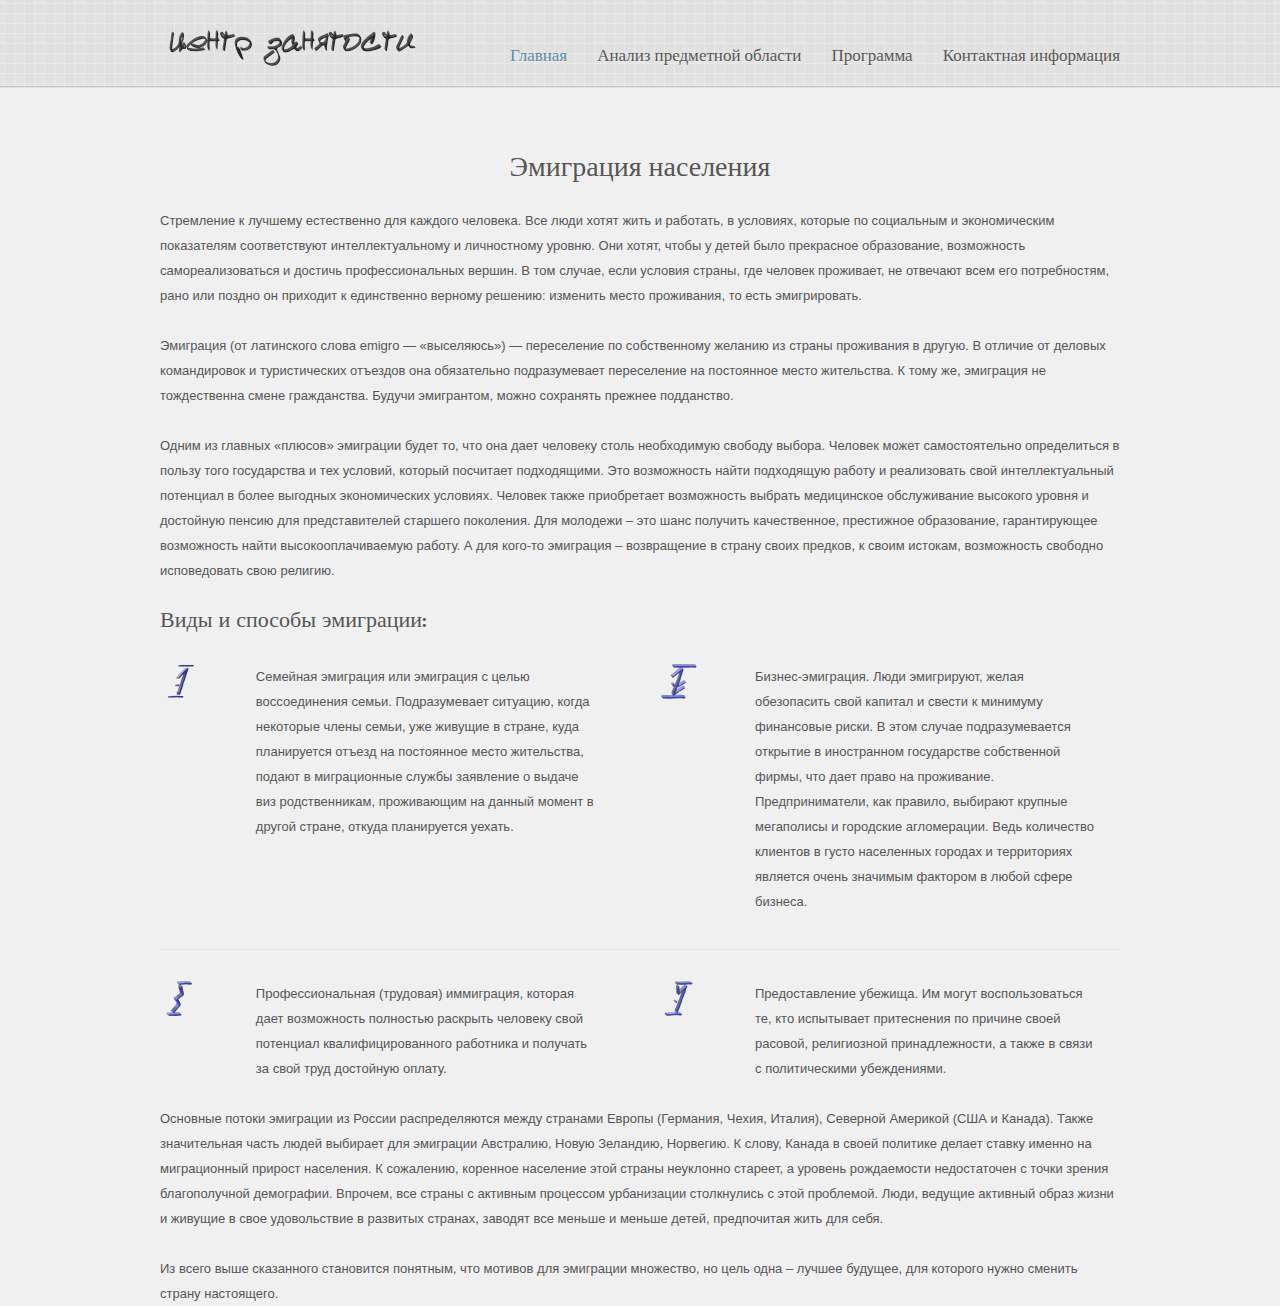
<file: analiz.html>
<!DOCTYPE HTML>
<html lang="en-US">
<head>
<title>Центр занятости | Анализ предметной области</title>
<meta charset="UTF-8">
<link rel="stylesheet" type="text/css" href="style.css" media="all" />
<!--[if IE 7]><link rel="stylesheet" type="text/css" href="style/css/ie7.css" media="all" /><![endif]-->
<script type="text/javascript" src="style/js/jquery-1.5.min.js"></script>
<script type="text/javascript" src="style/js/ddsmoothmenu.js"></script>
<script type="text/javascript" src="style/js/scripts.js"></script>
</head>
<body>
<div id="container">
  <!-- Begin Header Wrapper -->
  <div id="page-top">
    <div id="header-wrapper">
      <!-- Begin Header -->
      <div id="header">
        <div id="logo"><a href="index.html"><img src="style/images/logo.png" alt="" /></a></div>
        <!-- Logo -->
        <!-- Begin Menu -->
        <div id="menu-wrapper">
          <div id="smoothmenu1" class="ddsmoothmenu">
            <ul>
              <li><a href="index.html" class="selected">Главная</a></li>
              <li><a href="analiz.html">Анализ предметной области</a></li>
              <li><a href="program.html">Программа</a></li>
              <li><a href="contact.html">Контактная информация</a></li>
            </ul>
          </div>
        </div>
        <!-- End Menu -->
      </div>
      <!-- End Header -->
    </div>
  </div>
  <!-- End Header Wrapper -->
  <!-- Begin Wrapper -->
  <div id="wrapper">
  <div>
  <h1 align="center">Эмиграция населения</h1>
  <br>
  <p>Стремление к лучшему естественно для каждого человека. Все люди хотят жить и работать, в условиях, которые по 
  социальным и экономическим показателям соответствуют интеллектуальному и личностному уровню. Они хотят, чтобы у детей 
  было прекрасное образование, возможность самореализоваться и достичь профессиональных вершин. В том случае, если условия 
  страны, где человек проживает, не отвечают всем его потребностям, рано или поздно он приходит к единственно верному 
  решению: изменить место проживания, то есть эмигрировать.</p>
  <p>Эмиграция (от латинского слова emigro — «выселяюсь») — переселение по собственному желанию из страны проживания в 
  другую. В отличие от деловых командировок и туристических отъездов она обязательно подразумевает переселение на постоянное 
  место жительства. К тому же, эмиграция не тождественна смене гражданства. Будучи эмигрантом, можно сохранять прежнее 
  подданство.</p>
  <p>Одним из главных «плюсов» эмиграции будет то, что она дает человеку столь необходимую свободу выбора. Человек может 
  самостоятельно определиться в пользу того государства и тех условий, который посчитает подходящими. Это возможность найти 
  подходящую работу и реализовать свой интеллектуальный потенциал в более выгодных экономических условиях. Человек также 
  приобретает возможность выбрать медицинское обслуживание высокого уровня и достойную пенсию для представителей старшего 
  поколения. Для молодежи – это шанс получить качественное, престижное образование, гарантирующее возможность найти 
  высокооплачиваемую работу. А для кого-то эмиграция – возвращение в страну своих предков, к своим истокам, возможность 
  свободно исповедовать свою религию.</p>
  <h3>Виды и способы эмиграции:</h3>
  <br>
  <div class="tab">
          <div class="one-half">
            <div class="one-fifth"><img src="style/images/icon1.png" /></div>
            <div class="three-fourth last">         
              <p>Семейная эмиграция или эмиграция с целью воссоединения семьи. Подразумевает ситуацию, когда некоторые члены семьи, уже 
живущие в стране, куда планируется отъезд на постоянное место жительства, подают в миграционные службы заявление о выдаче 
виз родственникам, проживающим на данный момент в другой стране, откуда планируется уехать.</p>
            </div>
          </div>
          <div class="one-half last">
            <div class="one-fifth"><img src="style/images/icon2.png" /></div>
            <div class="three-fourth last">
              <p>Бизнес-эмиграция. Люди эмигрируют, желая обезопасить свой капитал и свести к минимуму финансовые риски. 
В этом случае подразумевается открытие в иностранном государстве собственной фирмы, что дает право на проживание. 
Предприниматели, как правило, выбирают крупные мегаполисы и городские агломерации. Ведь количество клиентов в густо 
населенных городах и территориях является очень значимым фактором в любой сфере бизнеса.  </p>
            </div>
          </div>
          <div class="clearfix"></div>
          <div class="divider2"></div>
          <div class="one-half">
            <div class="one-fifth"><img src="style/images/icon3.png" /></div>
            <div class="three-fourth last">
              <p>Профессиональная (трудовая) иммиграция, которая дает возможность полностью раскрыть человеку свой потенциал 
квалифицированного работника и получать за свой труд достойную оплату.</p>
            </div>
          </div>
          <div class="one-half last">
            <div class="one-fifth"><img src="style/images/icon4.png" /></div>
            <div class="three-fourth last">
              <p>Предоставление убежища. Им могут воспользоваться те, кто испытывает притеснения по причине своей расовой, 
религиозной принадлежности, а также в связи с политическими убеждениями.</p>
            </div>
          </div>
          <div class="clearfix"></div>
        </div>
    <div class="tab-wrapper">
        <div class="tab">
          <p>Основные потоки эмиграции из России распределяются между странами Европы (Германия, Чехия, Италия), Северной Америкой 
(США и Канада). Также значительная часть людей выбирает для эмиграции Австралию, Новую Зеландию, Норвегию. К слову, 
Канада в своей политике делает ставку именно на миграционный прирост населения. К сожалению, коренное население этой 
страны неуклонно стареет, а уровень рождаемости недостаточен с точки зрения благополучной демографии. Впрочем, все 
страны с активным процессом урбанизации столкнулись с этой проблемой. Люди, ведущие активный образ жизни и живущие в свое 
удовольствие в развитых странах, заводят все меньше и меньше детей, предпочитая жить для себя.</p>
        </div>
        <div class="tab">
          <p>Из всего выше сказанного становится понятным, что мотивов для эмиграции множество, но цель одна – лучшее будущее, 
для которого нужно сменить страну настоящего. </p>
        </div>
      </div>
    </div>
  </div>
  <!-- End Wrapper -->
</div>
</body>
</html>
</file>
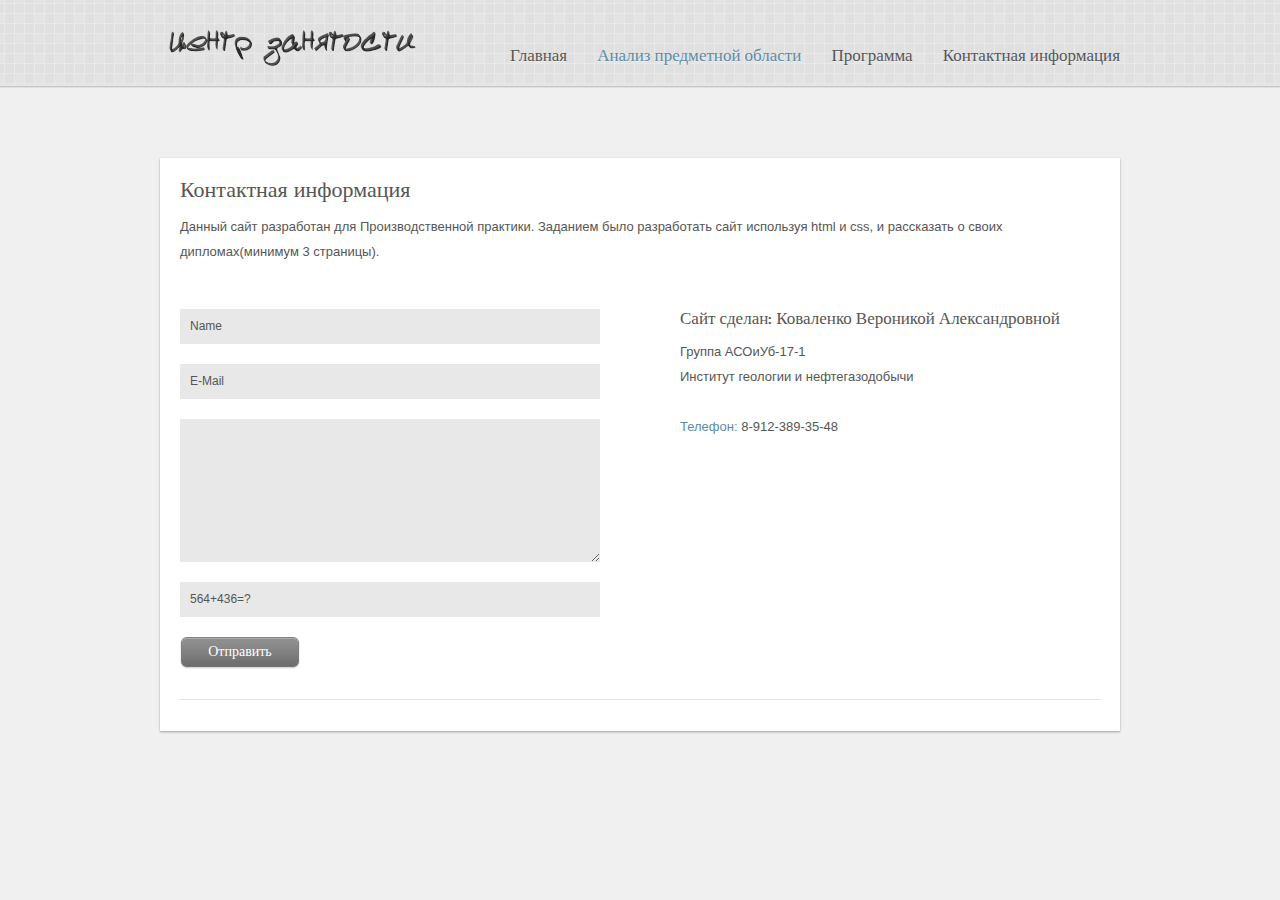
<file: contact.html>
<!DOCTYPE HTML>
<html lang="en-US">
<head>
<title>Центр Занятости | Контактная информация</title>
<meta charset="UTF-8">
<link rel="stylesheet" type="text/css" href="style.css" media="all" />
<!--[if IE 7]><link rel="stylesheet" type="text/css" href="style/css/ie7.css" media="all" /><![endif]-->
<script type="text/javascript" src="style/js/jquery-1.5.min.js"></script>
<script type="text/javascript" src="style/js/ddsmoothmenu.js"></script>
<script type="text/javascript" src="style/js/scripts.js"></script>
<script type="text/javascript" src="style/js/jquery.infieldlabel.min.js"></script>
<script type="text/javascript" src="style/js/twitter.min.js"></script>
<script type="text/javascript">$(function(){ $("label").inFieldLabels(); });</script>
<script type="text/javascript">
getTwitters('twitter', {
    id: 'elemisdesign',
    count: 1,
    enableLinks: true,
    ignoreReplies: false,
    template: '<span class="twitterPrefix"><span class="twitterStatus">%text%</span>',
    newwindow: true
});
</script>
</head>
<body>
<div id="container">
  <!-- Begin Header Wrapper -->
  <div id="page-top">
    <div id="header-wrapper">
      <!-- Begin Header -->
      <div id="header">
        <div id="logo"><a href="index.html"><img src="style/images/logo.png" alt="" /></a></div>
        <!-- Logo -->
        <!-- Begin Menu -->
        <div id="menu-wrapper">
          <div id="smoothmenu1" class="ddsmoothmenu">
            <ul>
              <li><a href="index.html">Главная</a></li>
              <li><a href="analiz.html" class="selected">Анализ предметной области</a></li>
              <li><a href="program.html">Программа</a></li>
              <li><a href="contact.html">Контактная информация</a></li>
            </ul>
          </div>
        </div>
        <!-- End Menu -->
      </div>
      <!-- End Header -->
    </div>
  </div>
  <!-- End Header Wrapper -->
  <!-- Begin Wrapper -->
  <div id="wrapper">
    <!-- Begin Content -->
    <div class="content">
      <h3>Контактная информация</h3>
      <p>Данный сайт разработан для Производственной практики. Заданием было разработать сайт используя html и css,
	  и рассказать о своих дипломах(минимум 3 страницы).</p>
      <br />
      <!-- Begin Form -->
      <div class="contact-left">
        <div id="contact-form">
          <!--begin:notice message block-->
          <div id="note"></div>
          <!--begin:notice message block-->
          <form id="ajax-contact-form" method="post" action="#">
            <div class="labels">
              <p>
                <label for="name">Name</label>
                <br />
                <input class="required inpt" type="text" name="name" id="name" value="" />
              </p>
              <p>
                <label for="email">E-Mail</label>
                <br />
                <input class="required inpt" type="text" name="email" id="email" value="" />
              </p>
            </div>
            <div class="comments">
              <p>
                <textarea class="textbox" name="message" rows="6" cols="30"></textarea>
              </p>
              <br />
              <p>
                <label for="answer">564+436=?</label>
                <br />
                <input class="required inpt" type="text" name="answer" id="answer" value="" />
              </p>
            </div>
            <label id="load" style="display:none"></label>
            <input id="submit-button" class="button gray stripe" type="submit" name="submit" value="Отправить" />
          </form>
        </div>
        <!-- End Form -->
      </div>
      <div class="contact-right">
        <div>
          <h4>Сайт сделан: Коваленко Вероникой Александровной</h4>
          <p>Группа АСОиУб-17-1 <br />
            Институт геологии и нефтегазодобычи <br />
            <br />
            <span class="highlight3">Телефон:</span> 8-912-389-35-48</p>
        </div>      
      </div>
      <div class="clear"></div>
      <div class="divider"></div>   
    <!-- End Content -->
  </div>
  <!-- End Wrapper -->
</div>
</body>
</html>
</file>
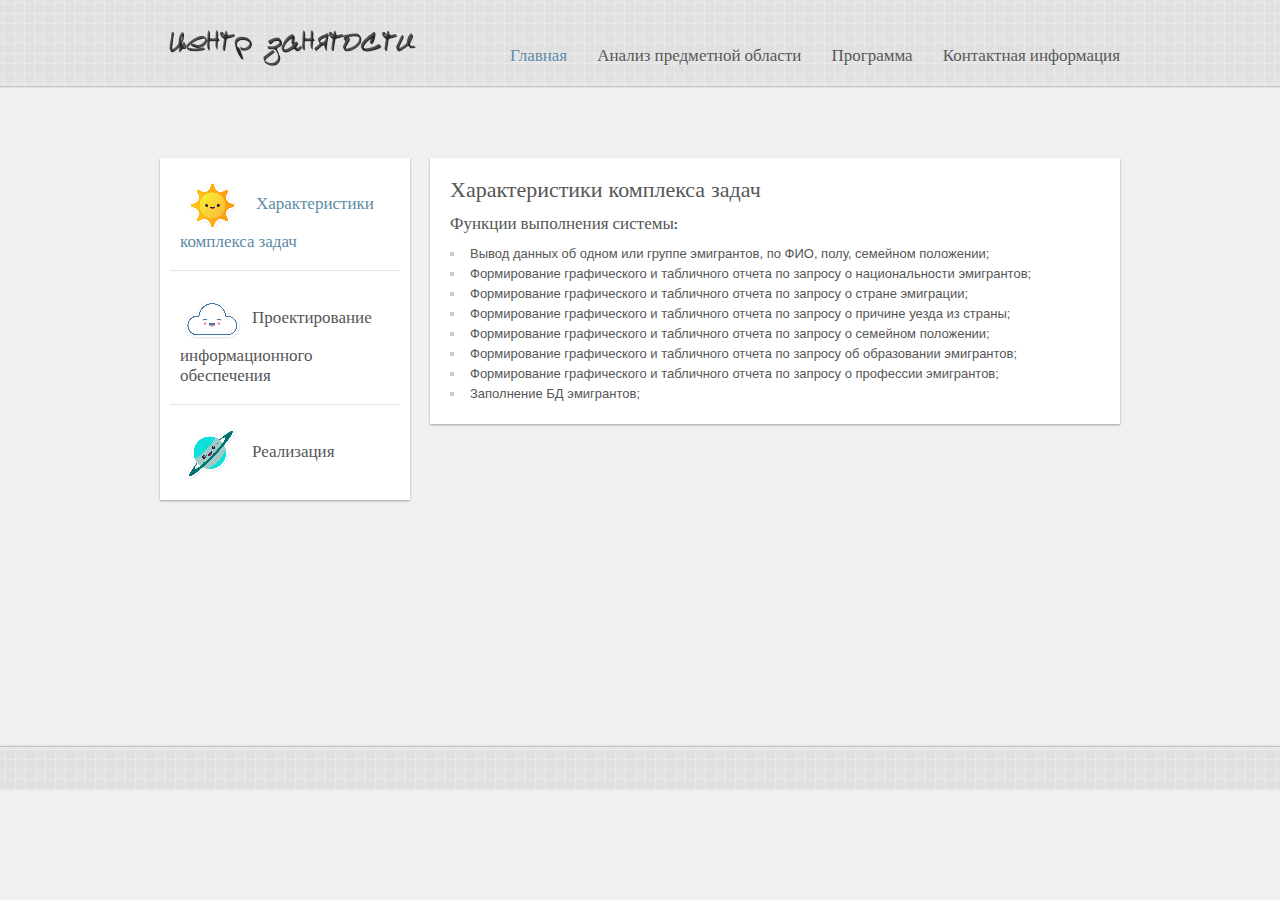
<file: program.html>
<!DOCTYPE HTML>
<html lang="en-US">
<head>
<title>Центр занятости | Программа</title>
<meta charset="UTF-8">
<link rel="stylesheet" type="text/css" href="style.css" media="all" />
<!--[if IE 7]><link rel="stylesheet" type="text/css" href="style/css/ie7.css" media="all" /><![endif]-->
<script type="text/javascript" src="style/js/jquery-1.5.min.js"></script>
<script type="text/javascript" src="style/js/ddsmoothmenu.js"></script>
<script type="text/javascript" src="style/js/scripts.js"></script>
</head>
<body>
<div id="container">
  <!-- Begin Header Wrapper -->
  <div id="page-top">
    <div id="header-wrapper">
      <!-- Begin Header -->
      <div id="header">
        <div id="logo"><a href="index.html"><img src="style/images/logo.png" alt="" /></a></div>
        <!-- Logo -->
        <!-- Begin Menu -->
        <div id="menu-wrapper">
          <div id="smoothmenu1" class="ddsmoothmenu">
            <ul>
              <li><a href="index.html" class="selected">Главная</a></li>
              <li><a href="analiz.html">Анализ предметной области</a></li>
              <li><a href="program.html">Программа</a></li>
              <li><a href="contact.html">Контактная информация</a></li>
            </ul>
          </div>
        </div>
        <!-- End Menu -->
      </div>
      <!-- End Header -->
    </div>
  </div>
  <!-- End Header Wrapper -->
  <!-- Begin Wrapper -->
  <div id="wrapper">
    <div class="tab-wrapper">
      <ul id="tab-menu">
        <li class="selected"><img src="style/images/icon-big1.png" alt="" /> Характеристики комплекса задач</li>
        <li><img src="style/images/icon-big2.png" alt="" />Проектирование информационного обеспечения</li>
        <li><img src="style/images/icon-big3.png" alt="" />Реализация</li>
      </ul>
      <div class="tab-content">
        <div class="tab show">
          <h3>Характеристики комплекса задач</h3>
		  <h4>Функции выполнения системы:</h4>
		  <ul>
		     <li>Вывод данных об одном или группе эмигрантов, по ФИО, полу, семейном положении;</li>
		     <li>Формирование графического и табличного отчета по запросу о национальности эмигрантов;</li>
		     <li>Формирование графического и табличного отчета по запросу о стране эмиграции;</li>
		     <li>Формирование графического и табличного отчета по запросу о причине уезда из страны;</li>
		     <li>Формирование графического и табличного отчета по запросу о семейном положении;</li>
		     <li>Формирование графического и табличного отчета по запросу об образовании эмигрантов;</li>
		     <li>Формирование графического и табличного отчета по запросу о профессии эмигрантов;</li>
		     <li>Заполнение БД эмигрантов;</li>
         </ul>
        </div>
        <div class="tab">
          <h3>Проектирование информационного обеспечения</h3>
		  <p>Для проектирования информационно-справочной системы были выделены сущности, атрибуты сущностей и взаимосвязь 
		  между сущностями. Сущность - это класс однотипных объектов, информация о которых должна быть учтена в модели. 
		  Атрибут - это именованная характеристика, являющаяся некоторым свойством сущности. Взаимосвязь -это некоторая 
		  ассоциация между двумя сущностями.</p>
		  <p>В рассматриваемой системе можно выделить следующие сущности:</p>
		  <ul>
		  <li>Эмигранты;</li>
		  <li>Профессия;</li>
		  <li>Страна эмиграции;</li>
		  <li>Национальность;</li>
		  <li>Образование;</li>
		  <li>Причина эмиграции;</li>
		  <li>Семейное положение;</li>
		  </ul>
		  <h4>Эмигранты:</h4>
		  <ul>
		  <li>ID эмигранта;</li>
		  <li>ФИО;</li>
		  <li>Возраст;</li>
		  <li>Дата рождения;</li>
		  <li>Дата эмиграции;</li>
		  <li>Пол;</li>
		  <li>ID семейного положения;</li>
		  <li>ID национальности;</li>
		  <li>ID образования;</li>
		  <li>ID профессии;</li>
		  <li>ID страны эмиграции;</li>
		  <li>ID причины эмиграции;</li>
		  </ul>
		  <h4>Профессия:</h4>
		  <ul>
		  <li>ID профессии;</li>
		  <li>Название профессии;</li>
		  </ul>
		  <h4>Страна эмиграции:</h4>
		  <ul>
		  <li>ID страны эмиграции;</li>
		  <li>Название страны;</li>
		  </ul>
		  <h4>Национальность:</h4>
		  <ul>
		  <li>ID национальности;</li>
		  <li>Название национальности;</li>
		  </ul>
		  <h4>Образование:</h4>
		  <ul>
		  <li>ID образования;</li>
		  <li>Название образования;</li>
		  </ul>
		  <h4>Причина эмиграции:</h4>
		  <ul>
		  <li>ID причины эмиграции;</li>
		  <li>Название причины;</li>
		  </ul>		  
		  <h4>Семейное положение:</h4>
		  <ul>
		  <li>ID семейного положения;</li>
		  <li>Название семейного положения;</li>
		  </ul>			  
         <p><img src="style/images/321.png"/></p>
        </div>
        <div class="tab">
          <h3>Реализация</h3>
		  <div class="left">
		  <p><img src="style/images/2.png"/></p>
		  <p>В главном меню представлены 5 кнопок:</p>
		  <ul>
		  <li>данные об эмигрантах;</li>
		  <li>справочники;</li>
		  <li>запросы;</li>
		  <li>отчеты;</li>
		  <li>выход;</li>
		  </ul>
		  </div>
		  <p>При нажатии на кнопку «Данные об эмигрантах» откроется окно доступа к базе данных об эмигрантах.</p>
		  <p><img src="style/images/1.png"/></p>
		  <p>Для добавления новой записи в базу данных необходимо нажать кнопку «Новая запись». После нажатия данной 
		  кнопки появиться панель с пустыми полями для внесения и выбора данных.</p>
		  <p><img src="style/images/3.png"/></p>
		  <p>Поля ФИО, паспортные данные, возраст заносятся вручную. Для даты эмиграции и даты рождения данные вносятся 
		  из календаря. При нажатии на поле Пол, значение из М, переключается в Ж. В полях семейное положение, национальность,
		  профессия, страна эмиграции, образование, причина эмиграции, значения выбираются из всплывающих прикрепленных 
		  справочников.</p>
		  <p><img src="style/images/4.png" class="center"/></p>
		  <p>Если не заполнены все данные, появится предупреждающая надпись.</p>
		  <p><img src="style/images/5.png" class="center"/></p>
		  <p>Для редактирования записи в базе данных нужно нажать на запись в таблице, внести необходимые изменения и 
		  нажать на кнопку «Сохранить» на панели.</p>
		  <p><img src="style/images/6.png" class="center"/></p>
		  <p>Кнопки в нижнем правом углу. Для выхода из окна «Данные об эмигрантах» нажмите на кнопку «Выход».</p>
		  <p><img src="style/images/7.png" class="center"/></p>
		  <p>В окне «Справочники» можно добавлять, редактировать и удалять данные с помощью навигатора.</p>
		  <p><img src="style/images/8.png" class="center"/></p>
		  <p>В окне «Запросы» происходит выборка из базы данных по параметрам, при помощи всплывающих прикрепленных 
		  справочников. При выборе параметров и нажатии кнопки «Выполнить запрос» происходит выборка данных. 
		  Для отмены запроса нажмите на кнопку «Отменить запрос».</p>
		  <p><img src="style/images/9.png" class="center"/></p>
		  <p>В окне «Отчеты и диаграммы» можно посмотреть диаграмму по нужному вам критерию. Справа от диаграммы есть 
		  таблица, в котором представленные более наглядное представление информации. Внизу под диаграммой и таблицей 
		  есть кнопка «Печать отчета», после нажатия которой появляется отчет, который можно сохранить на жесткий диск 
		  или распечатать.</p>
		  <p><img src="style/images/10.png" class="center"/></p>
		  <p><img src="style/images/11.png" class="center"/></p>
        </div>
      </div>
    </div>
    <div class="clear"></div>
  </div>
  <!-- End Wrapper -->
  <div class="clearfix"></div>
  <div class="push"></div>
  <!-- Begin Footer -->
  <div id="footer-wrapper">
    <div id="footer">
      <div id="footer-content">     
      </div>
    </div>
  </div>
  <!-- End Footer -->
</div>
<script type="text/javascript">
$(document).ready(function () {
    //Get all the LI from the #tabMenu UL
    $('#tab-menu > li').click(function () {
        //remove the selected class from all LI    
        $('#tab-menu > li').removeClass('selected');
        //Reassign the LI
        $(this).addClass('selected');
        //Hide all the DIV in .tab-content
        $('.tab-content div.tab').slideUp('slow');
        //Look for the right DIV in boxBody according to the Navigation UL index, therefore, the arrangement is very important.
        $('.tab-content div.tab:eq(' + $('#tab-menu > li').index(this) + ')').slideDown('slow');
    }).mouseover(function () {
        //Add and remove class, Personally I dont think this is the right way to do it, anyone please suggest    
        $(this).addClass('mouseover');
        $(this).removeClass('mouseout');
    }).mouseout(function () {
        //Add and remove class
        $(this).addClass('mouseout');
        $(this).removeClass('mouseover');
    });
});
$(function () {
    var offset = $("#tab-menu").offset();
    var topPadding = 15;
    $(window).scroll(function () {
        if ($(window).scrollTop() > offset.top) {
            $("#tab-menu").stop().animate({
                marginTop: $(window).scrollTop() - offset.top + topPadding
            });
        } else {
            $("#tab-menu").stop().animate({
                marginTop: 0
            });
        };
    });
});
</script>
</body>
</html>
</file>
<file: style.css>
/*
Theme Name: Delphic
Theme URI: http://themes.iki-bir.com/delphic
Author: elemis
Author URI: http://elemis.iki-bir.com/
Version: 1.0

-----------------------------------------------------------------------------------*/


/*-----------------------------------------------------------------------------------*/
/*	RESET
/*-----------------------------------------------------------------------------------*/

html, body, div, span, applet, object, iframe, h1, h2, h3, h4, h5, h6, p, blockquote, pre, a, abbr, acronym, address, big, cite, code, del, dfn, em, font, img, ins, kbd, q, s, samp, small, strike, strong, tt, var, b, u, i, center, dl, dt, dd, ol, ul, li, fieldset, form, label, legend, table, caption, tbody, tfoot, thead, tr, th, td {
	margin:0;
	padding:0;
	border:0;
	outline:0;
	font-size:100%;
	vertical-align:baseline;
	background:transparent
}
body {
	line-height:1
}
ol, ul {
	list-style:none
}
blockquote, q {
	quotes:none
}
blockquote:before, blockquote:after, q:before, q:after {
	content:'';
	content:none
}
:focus {
	outline:0
}
ins {
	text-decoration:none
}
del {
	text-decoration:line-through
}
table {
	border-collapse:collapse;
	border-spacing:0
}
.clear {
	clear:both;
	display:block;
	overflow:hidden;
	visibility:hidden;
	width:0;
	height:0
}
.clearfix:after {
	clear:both;
	content:' ';
	display:block;
	font-size:0;
	line-height:0;
	visibility:hidden;
	width:0;
	height:0
}
.clearfix {
	display:inline-block
}
* html .clearfix {
	height:1%
}
.clearfix {
	display:block
}


/*-----------------------------------------------------------------------------------*/
/*	FONT-FACE
/*-----------------------------------------------------------------------------------*/

@font-face {
 font-family: 'MidoMedium';
 src: url('style/type/Mido-webfont.eot');
 src: local('☺'), url('style/type/Mido-webfont.woff') format('woff'), url('style/type/Mido-webfont.ttf') format('truetype'), url('style/type/Mido-webfont.svg#webfonto3aStUbX') format('svg');
 font-weight: normal;
 font-style: normal;
}
/*-----------------------------------------------------------------------------------*/
/*	GENERAL
/*-----------------------------------------------------------------------------------*/

body {
	font-family:"Lucida Grande", "Lucida Sans Unicode", "Trebuchet MS", Helvetica, Arial, sans-serif;
	background-color: #f0f0f0;
	color: #565656;
	font-size: 13px;
	overflow-y: scroll;
	overflow-x: hidden;
}
html, body {
	height: 100%;
}
#container {
	min-height: 100%;
	height: auto !important;
	height: 100%;
	margin: 0 auto -145px; /* the bottom margin is the negative value of the footer's height */
}
#footer-wrapper, .push {
	height: 145px; /* .push must be the same height as .footer */
}
p {
	line-height: 25px;
	margin-bottom: 25px;
}
a {
	text-decoration: none;
	color: #565656;
}
a:hover {
	text-decoration: none;
	color: #5d8ba6;
}
a.more {
	display: inline-block;
	color: #5d8ba6;
}
a.more:hover {
	text-decoration: underline;
}
pre {
	margin-bottom: 20px;
	font-size: 11px;
	background-color: #e8e8e8;
	padding: 0 10px;
}
.highlight {
	color: #5d8ba6;
	border-bottom: 1px dotted #5d8ba6;
}
.highlight2 {
	background-color: #e1e1e1;
	padding: 0px 5px;
	color: #222222;
}
.highlight3 {
	color: #5d8ba6;
}
h1, h2, h3, h4, h5, h6 {
	font-family: 'MidoMedium';
	font-weight: normal;
	color: #565656;
	margin-bottom: 10px;
}
h1 {
	font-size: 28px;
}
h2, em, strong {
	font-size: 25px;
}
h3, em, strong {
	font-size: 22px;
	line-height: 26px;
}
h4 {
	font-size: 17px;
}
h5 {
	font-size: 15px;
}
h6 {
	font-size: 14px;
}
.divider, .divider2, .divider3 {
	background: transparent url(style/images/line.png) repeat-x bottom center;
	height: 2px;
	display: block;
	margin: 30px 0;
}
.divider2 {
	margin-top:10px;
}
.divider3 {
	margin-bottom:10px;
}
img.left {
	top: 0px;
	float:left;
	display: block;
	margin:0;
	padding:0;
	margin-right:20px;
}
img.right {
	top: 0px;
	float:right;
	display: block;
	margin:0;
	padding:0;
	margin-left:20px;
}
em {
	font-family: Georgia, Times, "Times New Roman", serif;
	font-size: 11px;
	color: #565656;
}
.button, .button:link, .button:visited {
	display: block;
	position: relative;
	padding: 0 0 0 15px;
	height: 32px;
	line-height: 30px;
	text-align: center;
	background-position: 0 0;
	background-repeat: no-repeat;
	font-size: 14px;
	font-weight: normal;
	color: #FFF;
	cursor: pointer;
	font-family: 'MidoMedium';
}
.button span {
	display: block;
	position: absolute;
	top: 0px;
	right: -15px;
	width: 15px;
	height: 32px;
	background-position: right top;
}
.button.light-blue, .button.light-blue span {
	background-image: url(style/images/button-light-blue.png);
	float: left;
}
.button.light-purple, .button.light-purple span {
	background-image: url(style/images/button-light-purple.png);
	float: left;
}
.button.light-pink, .button.light-pink span {
	background-image: url(style/images/button-light-pink.png);
	float: left;
}
.button.light-brown, .button.light-brown span {
	background-image: url(style/images/button-light-brown.png);
	float: left;
}
.button.light-teal, .button.light-teal span {
	background-image: url(style/images/button-light-teal.png);
	float: left;
}
.button.lime, .button.lime span {
	background-image: url(style/images/button-lime.png);
	float: left;
}
.button.red, .button.red span {
	background-image: url(style/images/button-red.png);
	float: left;
}
.button.orange, .button.orange span {
	background-image: url(style/images/button-orange.png);
	float: left;
}
.button.yellow, .button.yellow span {
	background-image: url(style/images/button-yellow.png);
	float: left;
}
.button.green, .button.green span {
	background-image: url(style/images/button-green.png);
	float: left;
}
.button.teal, .button.teal span {
	background-image: url(style/images/button-teal.png);
	float: left;
}
.button.turqoise, .button.turqoise span {
	background-image: url(style/images/button-turqoise.png);
	float: left;
}
.button.blue, .button.blue span {
	background-image: url(style/images/button-blue.png);
	float: left;
}
.button.purple, .button.purple span {
	background-image: url(style/images/button-purple.png);
	float: left;
}
.button.pink, .button.pink span {
	background-image: url(style/images/button-pink.png);
	float: left;
}
.button.gray, .button.gray span {
	background-image: url(style/images/button-gray.png);
	float: left;
}
.dropcap {
	display:block;
	float:left;
	font-size:45px;
	padding:0;
	margin: 0;
	margin:10px 8px 3px 0;
	font-family: 'MidoMedium';
}
.quote-right, .quote-left {
	color:#565656;
	border-left:1px solid #e3e3e3;
	float:right;
	letter-spacing:0px;
	line-height:23px;
	margin-left:20px;
	margin-top:10px;
	margin-bottom:5px;
	padding:0px;
	padding-left:10px;
	padding-right:10px;
	font-family: Georgia, "Times New Roman", Times, serif;
	font-style: italic;
	width:25%;
}
.quote-left {
	border: none;
	border-right:1px solid #e3e3e3;
	float:left;
	padding:0;
	padding-right:5px;
	margin-bottom:0;
	margin-left: 0;
	margin-right:20px;
}
/*-----------------------------------------------------------------------------------*/
/*	LAYOUT
/*-----------------------------------------------------------------------------------*/

#wrapper ul {
	padding: 0 0 20px 0;
	display: block;
	overflow: hidden;
}
#wrapper ul li {
	line-height: 20px;
	list-style: none;
	display: block;
	background: transparent url(style/images/bullet.jpg) no-repeat left 8px;
	padding-left: 20px;
}
#wrapper ul.check-list {
	padding: 0 0 20px 0;
	display: block;
	overflow: hidden;
}
#wrapper ul.check-list li {
	line-height: 20px;
	list-style: none;
	display: block;
	background: transparent url(style/images/check.png) no-repeat left 0px;
	padding-left: 30px;
}
#wrapper {
	width: 960px;
	margin: 0 auto;
	padding-top: 0;
	line-height: 20px;
}
#header-wrapper {
	min-width: 960px;
	height: 88px;
	background: transparent url(style/images/header-bg.png) repeat-x center bottom;
}
#header {
	width: 960px;
	height: 88px;
	margin: 0 auto;
	position: relative;
	z-index: 999;
}
#page-top {
	padding-bottom: 70px;
}
#logo {
	float: left;
	position: absolute;
	bottom: 15px;
	left: 0;
}
#menu-wrapper {
	float: right;
	position: absolute;
	bottom: 23px;
	right: 0;
}
#footer-wrapper {
	height: 45px;
	padding-top:100px;
}
#footer {
	min-width: 960px;
	height: 45px;
	background: transparent url(style/images/footer-bg.png) repeat-x top center;
}
#footer-content {
	width: 960px;
	height: 45px;
	margin: 0 auto;
	position: relative;
}
#copyright {
	float: left;
	position: absolute;
	top: 15px;
	left: 0;
}
#copyright p {
	font-size: 11px;
	margin: 0;
}
#socials {
	float: right;
	position: absolute;
	top: 16px;
	right: 0;
}
#socials ul li {
	float: left;
	margin-left: 10px;
	background: none;
}
/*-----------------------------------------------------------------------------------*/
/*	MENU
/*-----------------------------------------------------------------------------------*/

.ddsmoothmenu {
	font-family: 'MidoMedium';
	font-size: 17px;
	z-index: 1000;
	position: relative;
	text-shadow: 0px 1px 0px #efefef;
}
.ddsmoothmenu ul {
	margin: 0;
	padding: 0;
	list-style-type: none;
}
/*Top level list items*/
.ddsmoothmenu ul li {
	position: relative;
	display: inline;
	float: left;
	clear: none;
	margin-left: 20px;
	padding-left: 10px;
}
/*Top level menu link items style*/
.ddsmoothmenu ul li a {
	display: block; /*background of menu items (default state)*/
	text-decoration: none;
	position: relative;
	text-shadow: 0px 1px 0px #efefef;
}
* html .ddsmoothmenu ul li a { /*IE6 hack to get sub menu links to behave correctly*/
	display: inline-block;
}
.ddsmoothmenu ul li a, .ddsmoothmenu ul li a:visited {
	color: #565656;
}
.ddsmoothmenu ul li a.selected { /*CSS class that's dynamically added to the currently active menu items' LI A element*/
	color: #5d8ba6;
}
.ddsmoothmenu ul li a:hover {
	color: #5d8ba6;
}
/*1st sub level menu*/
.ddsmoothmenu ul li ul {
	background: none;
	font-family: 'MidoMedium';
	position: absolute;
	padding: 22px 0 0 0;
	left: 0;
	display: block; /*collapse all sub menus to begin with*/
	visibility: hidden;
	border-bottom: 1px solid #cdcdcd;
}
/*Sub level menu list items (undo style from Top level List Items)*/
.ddsmoothmenu ul li ul li {
	margin-left:0;
	padding-left: 0;
	display: list-item;
	float: none;
	background-color: #e1e1e1;
	border-right: 1px solid #cdcdcd;
	border-left: 1px solid #cdcdcd;
}
/*All subsequent sub menu levels vertical offset after 1st level sub menu */
.ddsmoothmenu ul li ul li ul {
	top: 0;
	padding-top: 0;
	border-bottom: 1px solid #cdcdcd;
	border-top: 1px solid #cdcdcd;
}
/* Sub level menu links style */
.ddsmoothmenu ul li ul li a {
	font-size: 13px;
	width: 140px; /*width of sub menus*/
	padding: 7px 12px;
	margin: 0;
	line-height: 1;
}
/* Sub level menu links style */
.ddsmoothmenu ul li ul li ul li a {
	font-size: 13px;
}
.ddsmoothmenu ul li ul li:first-child {
	padding-top: 5px;
}
.ddsmoothmenu ul li ul li:last-child {
	padding-bottom: 6px;
}
.ddsmoothmenu ul li ul li ul li:first-child {
	padding-top: 4px;
}
.ddsmoothmenu ul li ul li ul li:last-child {
	padding-bottom: 5px;
}
/* Holly Hack for IE \*/
* html .ddsmoothmenu {
	height: 1%;
} /*Holly Hack for IE7 and below*/
/*-----------------------------------------------------------------------------------*/
/*	SLIDER
/*-----------------------------------------------------------------------------------*/

#piecemaker-container {
	display:block;
	height:460px;
	overflow:hidden;
	margin: -10px auto 40px;
	width: 960px;
}
/*-----------------------------------------------------------------------------------*/
/*	COLUMNS
/*-----------------------------------------------------------------------------------*/

.one-half {
	width:48%;
}
.one-third {
	width:30.66%;
}
.two-third {
	width:65.33%;
}
.one-fourth {
	width:22%;
}
.three-fourth {
	width:74%;
}
.one-fifth {
	width:16.8%;
}
.two-fifth {
	width:37.6%;
}
.three-fifth {
	width:58.4%;
}
.four-fifth {
	width:67.2%;
}
.one-sixth {
	width:13.33%;
}
.five-sixth {
	width:82.67%;
}
.one-half, .one-third, .two-third, .three-fourth, .one-fourth, .one-fifth, .two-fifth, .three-fifth, .four-fifth, .one-sixth, .five-sixth {
	position:relative;
	margin-right:4%;
	float:left;
}
.last {
	margin-right:0 !important;
	clear:right;
}
/*-----------------------------------------------------------------------------------*/
/*	HOME INTRO
/*-----------------------------------------------------------------------------------*/

.intro h1 {
	line-height: 28px;
	font-size: 22px;
	text-align: center;
	font-weight: normal;
	font-family: 'MidoMedium';
	color: #626262;
}
.intro {
	margin-top: -10px;
	margin-bottom:60px;
}
/*-----------------------------------------------------------------------------------*/
/*	HOME ABOUT
/*-----------------------------------------------------------------------------------*/

#about .one-fourth img {
	-moz-box-shadow: 0px 1px 2px #656565;
	-webkit-box-shadow: 0px 1px 2px #656565;
	box-shadow: 0px 1px 2px #656565;
	display: block;
	margin-bottom: 20px;
}
#about .one-fourth p {
	margin-bottom: 15px;
}
/*-----------------------------------------------------------------------------------*/
/*	PAGE
/*-----------------------------------------------------------------------------------*/

.content {
	background-color: #FFF;
	-moz-box-shadow: 0px 1px 2px #9f9f9f;
	-webkit-box-shadow: 0px 1px 2px #9f9f9f;
	box-shadow: 0px 1px 2px #9f9f9f;
	padding: 20px 20px 0 20px;
	display: block;
	overflow: hidden;
	margin-bottom: 20px;
}
#wrapper ul.social {
	margin-top: 10px;
}
#wrapper ul.social li {
	float: left;
	background: none;
	margin-right: 10px;
	padding: 0;
}
/*-----------------------------------------------------------------------------------*/
/*	PORTFOLIO
/*-----------------------------------------------------------------------------------*/

#portfolio ul li {
	background: none;
	padding: 0;
}
#wrapper ul.grid {
	width: 985px;
	overflow: hidden;
	margin:0 auto;
	margin-left:-20px;
	padding: 0;
}
ul.grid:after {
	content: "";
	display: block;
	height: 0;
	overflow: hidden;
	clear: both;
}
ul.grid li {
	width: 225px;
	margin: 0;
	margin-left: 20px;
	margin-bottom: 20px;
	float: left;
	overflow: hidden;
	background: none;
	-moz-box-shadow: 0px 1px 2px #8e8e8e;
	-webkit-box-shadow: 0px 1px 2px #8e8e8e;
	box-shadow: 0px 1px 2px #8e8e8e;
}
ul.grid li a {
	outline:0;
}
ul.grid li img {
	display: block;
	width:225px;
	height:150px;
}
ul.gallerynav {
	width:960px;
	margin:0 auto 22px;
	height: 14px;
	background-color: #FFF;
	-moz-box-shadow: 0px 1px 2px #9f9f9f;
	-webkit-box-shadow: 0px 1px 2px #9f9f9f;
	box-shadow: 0px 1px 2px #9f9f9f;
}
ul.gallerynav li {
	float:left;
}
ul.gallerynav li a {
	float:left;
	font-family: 'MidoMedium';
	color: #565656;
	margin: 0 15px;
	font-size: 15px;
	line-height: 18px;
	padding: 8px 0;
}
ul.gallerynav li a:hover {
	text-decoration: none;
	color: #5d8ba6;
}
ul.gallerynav li.selected-1 a {
	color: #5d8ba6;
}
.hidden {
	display: none;
}
/*-----------------------------------------------------------------------------------*/
/*	VERTICAL TAB
/*-----------------------------------------------------------------------------------*/

ul#tab-menu {
	float:left;
	width: 230px;
	background-color: #FFF;
	-moz-box-shadow: 0px 1px 2px #9f9f9f;
	-webkit-box-shadow: 0px 1px 2px #9f9f9f;
	box-shadow: 0px 1px 2px #9f9f9f;
	margin:0 20px 0 0;
	padding: 0 10px;
	list-style:none;
	font-family: 'MidoMedium';
	font-size: 17px;
}
ul#tab-menu li {
	background: transparent url(style/images/line.png) bottom repeat-x;
	cursor: pointer;
	padding: 20px 10px;
	margin: 0;
	color: #565656;
}
ul#tab-menu li:hover, ul#tab-menu li.selected {
	color: #5d8ba6;
}
ul#tab-menu li img {
	vertical-align: middle;
	padding-right: 10px;
}
ul#tab-menu li:last-child {
	background: none;
}
.tab-wrapper {
	width:960px;
}
.tab-content {
	background-color: #FFF;
	-moz-box-shadow: 0px 1px 2px #9f9f9f;
	-webkit-box-shadow: 0px 1px 2px #9f9f9f;
	box-shadow: 0px 1px 2px #9f9f9f;
	width: 650px;
	float:left;
	padding: 20px 20px 0 20px;
}
.tab-content div.tab {
	display:none;
	padding: 0;
}
.tab-content div.tab.show {
	display:block;
}
.tab-content div.tab p {
	width:650px;
	overflow: hidden;
	padding: 0;
	margin: 0 0 20px 0;
}
.tab-content div.tab div p {
	width:100%;
}
/*-----------------------------------------------------------------------------------*/
/*	CONTACT
/*-----------------------------------------------------------------------------------*/

#wrapper ul.info li {
	background: none;
	padding: 0 0 0 35px;
	margin-bottom: 15px;
}
#wrapper ul.info li img {
	vertical-align: top;
}
#wrapper ul.info li.home {
	background: transparent url(style/images/icon-home.png) no-repeat 0 2px;
}
#wrapper ul.info li.phone {
	background: transparent url(style/images/icon-phone.png) no-repeat 0 2px;
}
#wrapper ul.info li.email {
	background: transparent url(style/images/icon-email.png) no-repeat 0 4px;
}
#twitter-wrapper {
	float: none;
	clear: both;
	margin: 0 0 60px 0;
	position: relative;
}
#twitter {
	font-style: italic;
	font-size:12px;
	padding: 10px 0;
	background: #e8e8e8 url(style/images/twitter.png) no-repeat 20px center;
	min-height: 28px;
}
#twitter ul {
	padding: 0;
	margin: 0;
}
#twitter ul li {
	background: none;
	padding: 5px 10px 5px 80px;
	line-height: 16px;
}
#twitter ul li a {
	color: #5d8ba6;
	text-decoration: none;
}
#twitter ul li a:hover {
	text-decoration: underline;
}
.username {
	background: transparent url(style/images/twitter-arrow.png) no-repeat center top;
	position: absolute;
	padding: 15px 0 0 0;
	right: 0;
	bottom:-35px;
	font-size: 12px;
}
.username a {
	color: #5d8ba6;
}
#wrapper .contact-social ul {
	margin: 20px 0 0 0;
}
#wrapper .contact-social ul li {
	background: none;
	float: left;
	padding: 0;
	margin: 0 10px 0 0;
}
/* INPUT FIELD CSS Copy this to your style sheet
------------------------------------------------------------- */

#contact-form input {
	display: block;
	width: 400px;
	height: 25px;
	height: 15px\0/;
	text-align: left;
	border: 0;
	padding: 5px 10px;
	padding: 10px 10px\0/;
	margin-bottom: 20px;
	background-color: #e8e8e8;
	color: #565656;
	font-size: 12px;
}
#contact-form textarea {
	display: block;
	border: none;
	width: 400px;
	height: 123px;
	clear: both;
	border: 0;
	padding: 10px;
	margin: 0;
	background-color: #e8e8e8;
	color: #565656;
	font-size: 12px;
	font-family:"Lucida Grande", "Lucida Sans Unicode", "Trebuchet MS", Helvetica, Arial, sans-serif;
}
#contact-form textarea:hover {
	border:none;
}
#contact-form input#submit-button {
	clear:both;
	margin:0px;
	text-align: center;
	margin: 0px 5px 0 0;
	width: auto;
	background: transparent url(style/images/submit.png) no-repeat;
	color: #FFF;
	position: relative;
	z-index: 9999;
	padding: 0;
	height: 32px;
	padding-bottom: 2px;
	width: 120px;
	font-size: 14px;
	cursor: pointer;
}
#contact-form p {
	position: relative;
	margin: 0;
	padding: 0;
}
#contact-form p label {
	position: absolute;
	top: 0;
	left: 0;
	line-height: 35px;
	padding: 0 0 0 10px;
	font-size: 12px;
}
#contact-form p br {
	display: none;
}
.contact-left {
	width: 420px;
	float: left;
 *margin-top: -13px;
}
.contact-right {
	width: 420px;
	float: right;
}
</file>
<file: style/css/ie7.css>
html {
	overflow-x:hidden;
}
body {
	overflow: visible;
}
.ddsmoothmenu ul li {
	display: inline-block;
	margin-bottom: -1px;
}
.intro {
	margin-top: 0;
}
#contact-form input {
	height: 15px;
	padding: 10px 10px;
}
.comment-form input {
	height: 16px;
	padding: 8px 10px;
}
#contact-form input#submit-button {
	padding: 5px 3px;
}
</file>
